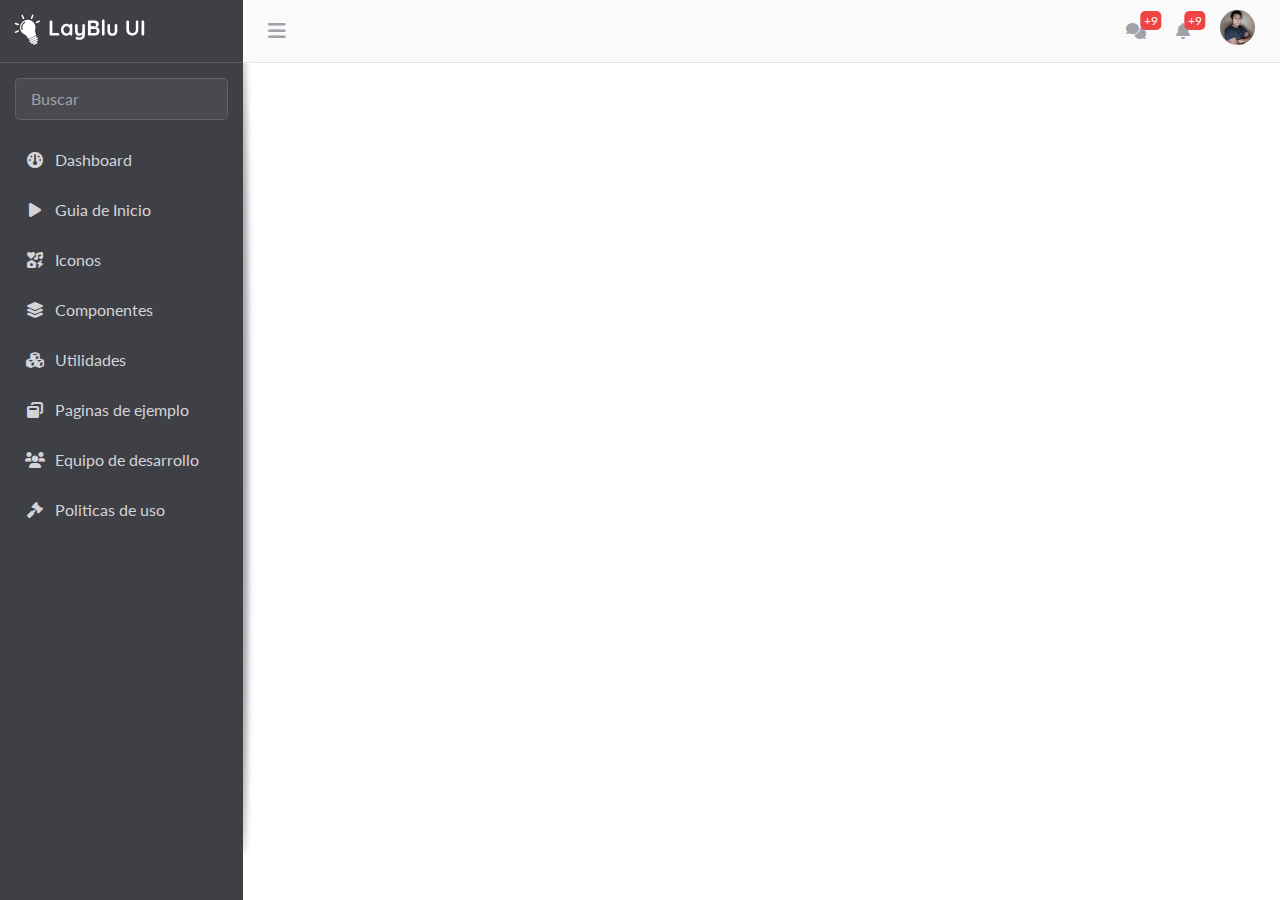
<file: index.html>
<!DOCTYPE html>
<html lang="es">

<head>
    <meta charset="UTF-8">
    <meta name="author" content="Community Layblue UI">
    <meta name="description" content="Componentes de Framework para LayBlu UI">
    <meta name="keywords" content="HTML CSS Framework UI Componentes">
    <meta http-equiv="X-UA-Compatible" content="IE=edge">
    <meta name="viewport" content="width=device-width, initial-scale=1.0">


    <title>Components Layblu UI</title>


    <!-- styles of components -->
    <link rel="stylesheet" href="/src/fonts/fontawesome-free-6.0.0-web/css/all.css">
    <link rel="stylesheet" href="/src/app.css">


    <!-- scripts of components -->
</head>

<body class="wrapper">

    <aside class="sidebar">
        <picture class="sidebar__brand">
            <img class="sidebar__brand-img" src="/src/img/Brand.svg" alt="LayBlu UI Components">
        </picture>
        <div class="form-group mx-3 my-3">
            <input type="search" class="form-control" placeholder="Buscar">
        </div>

        <ul class="sidebar__navbar">

            <li class="sidebar__nav-item">
                <a href="#" class="sidebar__nav-link">
                    <div class="sidebar__nav-icon">
                        <i class="fa-solid fa-gauge"></i>
                    </div>
                    Dashboard
                </a>
            </li>
            <li class="sidebar__nav-item">
                <a href="#" class="sidebar__nav-link">
                    <div class="sidebar__nav-icon">
                        <i class="fa-solid fa-play"></i>
                    </div>
                    Guia de Inicio
                </a>
            </li>
            <li class="sidebar__nav-item">
                <a href="#" class="sidebar__nav-link">
                    <div class="sidebar__nav-icon">
                        <i class="fa-solid fa-icons"></i>
                    </div>
                    Iconos
                </a>
            </li>
            <li class="sidebar__nav-item">
                <a href="#" class="sidebar__nav-link">
                    <div class="sidebar__nav-icon">
                        <i class="fa-solid fa-layer-group"></i>
                    </div>
                    Componentes
                </a>
            </li>
            <li class="sidebar__nav-item">
                <a href="#" class="sidebar__nav-link">
                    <div class="sidebar__nav-icon">
                        <i class="fa-solid fa-cubes"></i>
                    </div>
                    Utilidades
                </a>
            </li>
            <li class="sidebar__nav-item">
                <a href="#" class="sidebar__nav-link">
                    <div class="sidebar__nav-icon">
                        <i class="fa-solid fa-window-restore"></i>
                    </div>
                    Paginas de ejemplo
                </a>
            </li>
            <li class="sidebar__nav-item">
                <a href="#" class="sidebar__nav-link">
                    <div class="sidebar__nav-icon">
                        <i class="fa-solid fa-users"></i>
                    </div>
                    Equipo de desarrollo
                </a>
            </li>
            <li class="sidebar__nav-item">
                <a href="#" class="sidebar__nav-link">
                    <div class="sidebar__nav-icon">
                        <i class="fa-solid fa-gavel"></i>
                    </div>
                    Politicas de uso
                </a>
            </li>
            
        </ul>
    </aside>

    <div class="wrapper__conent">

        <nav class="navbar">
            <button class="navbar__button-navigation"><i class="fa-solid fa-bars"></i></button>


            <ul class="navbar__container-nav">
                <li class="navbar__nav-item">
                    <a href="#" class="navbar__nav-link p-relative">
                        <i class="fa-solid fa-comments"></i>
                        <span class="badge badge-red">+9</span>
                    </a>
                </li>
                <li class="navbar__nav-item">
                    <a href="#" class="navbar__nav-link p-relative">
                        <i class="fa-solid fa-bell"></i>
                        <span class="badge badge-red">+9</span>
                    </a>
                </li>
                <li class="navbar__nav-item">
                    <a href="#" class="navbar__nav-link">
                        <img src="/src/img/avatar.jpg" alt="" class="avatar w-35 h-35">
                    </a>
                </li>
            </ul>
        </nav>
        <main class="container-fluid">
        </main>
        <footer>

        </footer>
    </div>

</body>

</html>
</file>
<file: src/app.css>
/* 
 * Layblue v1.0.0
 * Copyright 2022 The Layblue Authors
*/
@import url('https://fonts.googleapis.com/css2?family=Lato:wght@100;300;400;700;900&family=Roboto:wght@100;300;400;500;700;900&display=swap');

@import url('/src/css/avatar.css');
@import url('/src/css/sidebar.css');
@import url('/src/css/badge.css');
@import url('/src/css/form.css');
:root{  
    /***************  Familia Tipografica ***************/

    /*Familia de fuente y Altura de la linea para Titulos */
    --title-font-family: "Roboto", sans-serif;
    --title-line-height: 1.3;
  
    /*Familia de fuente y Altura de la linea para Textos y Parrafos */
    --text-font-family: "Lato", sans-serif;
    --text-line-height: 1.6;
  
    /* Tamaño de fuente */
    --font-size-xxl: 2.8rem;
    --font-size-xl: 2rem;
    --font-size-lg: 1.6rem;
    --font-size-md: 1.4rem;
    --font-size-sm: 1.2rem;
    --font-size-xs: 1.1rem;
  
    /***************  Paleta de colores ***************/
    /* France */
    --france-50:#EAF4FD;
    --france-100:#D5E8FA;
    --france-200:#ACD1F5;
    --france-300:#82BBF1;
    --france-400:#59A4EC;
    --france-500:#2F8DE7;
    --france-600:#2A7FD0;
    --france-700:#2671B9;
    --france-800:#2163A2;
    --france-900:#1C558B;


    /* Green */
    --green-50:#EEFAEF;
    --green-100:#DDF4DE;
    --green-200:#BAE9BD;
    --green-300:#98DE9D;
    --green-400:#75D37C;
    --green-500:#53C85B;
    --green-600:#4BB452;
    --green-700:#42A049;
    --green-800:#3A8C40;
    --green-900:#327837;

    /* Amber */
    --amber-50:#FFFBEB;
    --amber-100:#FEF3C7;
    --amber-200:#FDE68A;
    --amber-300:#FCD34D;
    --amber-400:#FBBF24;
    --amber-500:#F59E0B;
    --amber-600:#D97706;
    --amber-700:#B45309;
    --amber-800:#92400E;
    --amber-900:#78350F;

    /* Red */
    --red-50:#FEF2F2;
    --red-100:#FEE2E2;
    --red-200:#FECACA;
    --red-300:#FCA5A5;
    --red-400:#F87171;
    --red-500:#EF4444;
    --red-600:#DC2626;
    --red-700:#B91C1C;
    --red-800:#991B1B;
    --red-900:#7F1D1D;

    /* Cyan */
    --cyan-50:#ECFEFF;
    --cyan-100:#CFFAFE;
    --cyan-200:#A5F3FC;
    --cyan-300:#67E8F9;
    --cyan-400:#22D3EE;
    --cyan-500:#06B6D4;
    --cyan-600:#0891B2;
    --cyan-700:#0E7490;
    --cyan-800:#155E75;
    --cyan-900:#164E63;

    
    /* Zinc */
    --zinc-50:#FAFAFA;
    --zinc-100:#F4F4F5;
    --zinc-200:#E4E4E7;
    --zinc-300:#D4D4D8;
    --zinc-400:#A1A1AA;
    --zinc-500:#71717A;
    --zinc-600:#52525B;
    --zinc-700:#3F3F46;
    --zinc-800:#27272A;
    --zinc-900:#18181B;

    --zinc\/20: #71717a33;
    --zinc\/40: #71717a66;
    --zinc\/60: #71717a99;
    --zinc\/80: #71717acc;

    --border-light: 1px solid var(--zinc\/60);
    --border-light-focus: 1px solid var(--zinc-400);

    --border-dark: 1px solid var(--zinc-200);
    --border-dark-focus: 1px solid var(--zinc-300);
    /***************  Utilitarios ***************/

}


*,
*::after,
*::before {
  margin: 0;
  padding: 0;
  box-sizing: border-box;
}

*,
body,
html{
    font-family: var(--text-font-family);
    line-height: var(--text-line-height);
    
    scroll-behavior: smooth;
}
html{
    font-size: 10px;
}
p,
span,
a,
strong,
em,
time,
div,
li {
  font-style: normal;
  color: inherit;
  font-size: var(--font-size-md);
  line-height: var(--text-line-height);
}
li {
  list-style: none;
}
a {
  text-decoration: none;
}

/************ Fuentes a Textos y Titulos ( Tamaños, Espaciados y Peso)************/
h1, .h1,
h2, .h2,
h3, .h3,
h4, .h4,
h5, .h5,
h6, .h6 {
  font-family: var(--title-font-family);
  line-height: var(--title-line-height);
}
.text-xxl,
.text-xl,
.text-lg,
.text-md,
.text-sm,
.text-xs{
    font-family: var(--text-font-family);
    line-height: var(--text-line-height);
}

h1, .h1, .text-xxl{
    font-size: var(--font-size-xxl);
}
h2, .h2, .text-xl{
    font-size: var(--font-size-xl);
}
h3, .h3, .text-lg{
    font-size: var(--font-size-lg);
}
h4, .h4, .text-md{
    font-size: var(--font-size-md);
}
h5, .h5, .text-sm{
    font-size: var(--font-size-sm);
}
h6, .h6, .text-xs{
    font-size: var(--font-size-xs);
}

.font-black{    
    font-weight: 900;
}
.font-extrabold{    
    font-weight: 800;
}
.font-bold{    
    font-weight: 700;
}
.font-semibold{    
    font-weight: 600;
}
.font-medium{    
    font-weight: 500;
}
.font-normal{
    font-weight: 400;
}
.font-light{
    font-weight: 300;
}
.font-extralight{
    font-weight: 200;
}
.font-thin{
    font-weight: 100;
}


/************ Layout: Container -  ************/
.w-0{ width: 0; }
.w-5{ width: .5rem; }
.w-10{ width: 1rem; }
.w-15{ width: 1.5rem; }
.w-20{ width: 2rem; }
.w-25{ width: 2.5rem; }
.w-30{ width: 3rem; }
.w-35{ width: 3.5rem; }
.w-40{ width: 4rem; }
.w-45{ width: 4.5rem; }
.w-50{ width: 5rem; }
.w-55{ width: 5.5rem; }
.w-60{ width: 6rem; }
.w-65{ width: 6.5rem; }
.w-70{ width: 7rem; }
.w-75{ width: 7.5rem; }
.w-80{ width: 8rem; }
.w-85{ width: 8.5rem; }
.w-90{ width: 9rem; }
.w-95{ width: 9.5rem; }
.w-100{ width: 10rem; }
.w-105{ width: 10.5rem; }
.w-110{ width: 11rem; }
.w-115{ width: 11.5rem; }
.w-120{ width: 12rem; }

.h-0{ height: 0; }
.h-5{ height: .5rem; }
.h-10{ height: 1rem; }
.h-15{ height: 1.5rem; }
.h-20{ height: 2rem; }
.h-25{ height: 2.5rem; }
.h-30{ height: 3rem; }
.h-35{ height: 3.5rem; }
.h-40{ height: 4rem; }
.h-45{ height: 4.5rem; }
.h-50{ height: 5rem; }
.h-55{ height: 5.5rem; }
.h-60{ height: 6rem; }
.h-65{ height: 6.5rem; }
.h-70{ height: 7rem; }
.h-75{ height: 7.5rem; }
.h-80{ height: 8rem; }
.h-85{ height: 8.5rem; }
.h-90{ height: 9rem; }
.h-95{ height: 9.5rem; }
.h-100{ height: 10rem; }
.h-105{ height: 10.5rem; }
.h-110{ height: 11rem; }
.h-115{ height: 11.5rem; }
.h-120{ height: 12rem; }

.container,
.container-sm,
.container-md,
.container-lg,
.container-xl,
.container-xxl,
.container-fluid{
    width: 100%;
    max-width: 100%;
    padding-right: 4rem;
    padding-left: 4rem;
    margin-right: auto;
    margin-left: auto;
}

.p-relative{ position: relative; }
.p-absolute{ position: absolute; }
.p-fixed{ position: fixed; }
.p-sticky{ position: sticky; }

.mx-0{ margin-left: 0; margin-right: 0; }
.mx-1{ margin-left: .5rem; margin-right: .5rem; }
.mx-2{ margin-left: 1rem; margin-right: 1rem; }
.mx-3{ margin-left: 1.5rem; margin-right: 1.5rem; }
.mx-4{ margin-left: 2rem; margin-right: 2rem; }
.mx-5{ margin-left: 2.5rem; margin-right: 2.5rem; }
.mx-6{ margin-left: 3rem; margin-right: 3rem; }
.mx-7{ margin-left: 3.5rem; margin-right: 3.5rem; }
.mx-8{ margin-left: 4rem; margin-right: 4rem; }
.mx-9{ margin-left: 4.5rem; margin-right: 4.5rem; }
.mx-10{ margin-left: 5rem; margin-right: 5rem; }
.mx-11{ margin-left: 5.5rem; margin-right: 5.5rem;}
.mx-12{ margin-left: 6rem; margin-right: 6rem; }

.my-0{ margin-top: 0; margin-bottom: 0; }
.my-1{ margin-top: .5rem; margin-bottom: .5rem; }
.my-2{ margin-top: 1rem; margin-bottom: 1rem; }
.my-3{ margin-top: 1.5rem; margin-bottom: 1.5rem; }
.my-4{ margin-top: 2rem; margin-bottom: 2rem; }
.my-5{ margin-top: 2.5rem; margin-bottom: 2.5rem; }
.my-6{ margin-top: 3rem; margin-bottom: 3rem; }
.my-7{ margin-top: 3.5rem; margin-bottom: 3.5rem; }
.my-8{ margin-top: 4rem; margin-bottom: 4rem; }
.my-9{ margin-top: 4.5rem; margin-bottom: 4.5rem; }
.my-10{ margin-top: 5rem; margin-bottom: 5rem; }
.my-11{ margin-top: 5.5rem; margin-bottom: 5.5rem;}
.my-12{ margin-top: 6rem; margin-bottom: 6rem; }

@media (min-width:640px){
    .container-fluid,
    .container-xxl,
    .container-xl,
    .container-lg,
    .container-md{
        max-width: 100%;
    }
    .container-sm,
    .container{
        max-width: 620px;
    }
}

@media (min-width: 780px){
    :root{
        /* Tamaño de fuente */
        --font-size-xxl: 4rem;
        --font-size-xl: 3.2rem;
        --font-size-lg: 2.4rem;
        --font-size-md: 1.6rem;
        --font-size-sm: 1.4rem;
        --font-size-xs: 1.2rem;
    }
    .container-fluid,
    .container-xxl,
    .container-xl,
    .container-lg{
        max-width: 100%;
    }
    .container-md,
    .container-sm,
    .container{
        max-width: 740px;
    }
}

@media (min-width: 1020px){
    :root{
        /* Tamaño de fuente */
        --font-size-xxl: 4rem;
        --font-size-xl: 3.2rem;
        --font-size-lg: 2.4rem;
        --font-size-md: 1.6rem;
        --font-size-sm: 1.4rem;
        --font-size-xs: 1.2rem;
    }
    .container-fluid,
    .container-xxl,
    .container-xl{
        max-width: 100%;
    }
    .container-lg,
    .container-md,
    .container-sm,
    .container{
        max-width: 980px;
    }
}

@media (min-width: 1280px){

    .container-fluid,
    .container-xxl{
        max-width: 100%;
    }
    .container-xl,
    .container-lg,
    .container-md,
    .container-sm,
    .container{
        max-width: 1200px;
    }
}

@media (min-width: 1500px){

    .container-fluid{
        max-width: 100%;
    }
    .container-xxl,
    .container-xl,
    .container-lg,
    .container-md,
    .container-sm,
    .container{
        max-width: 1420px;
    }
}
</file>
